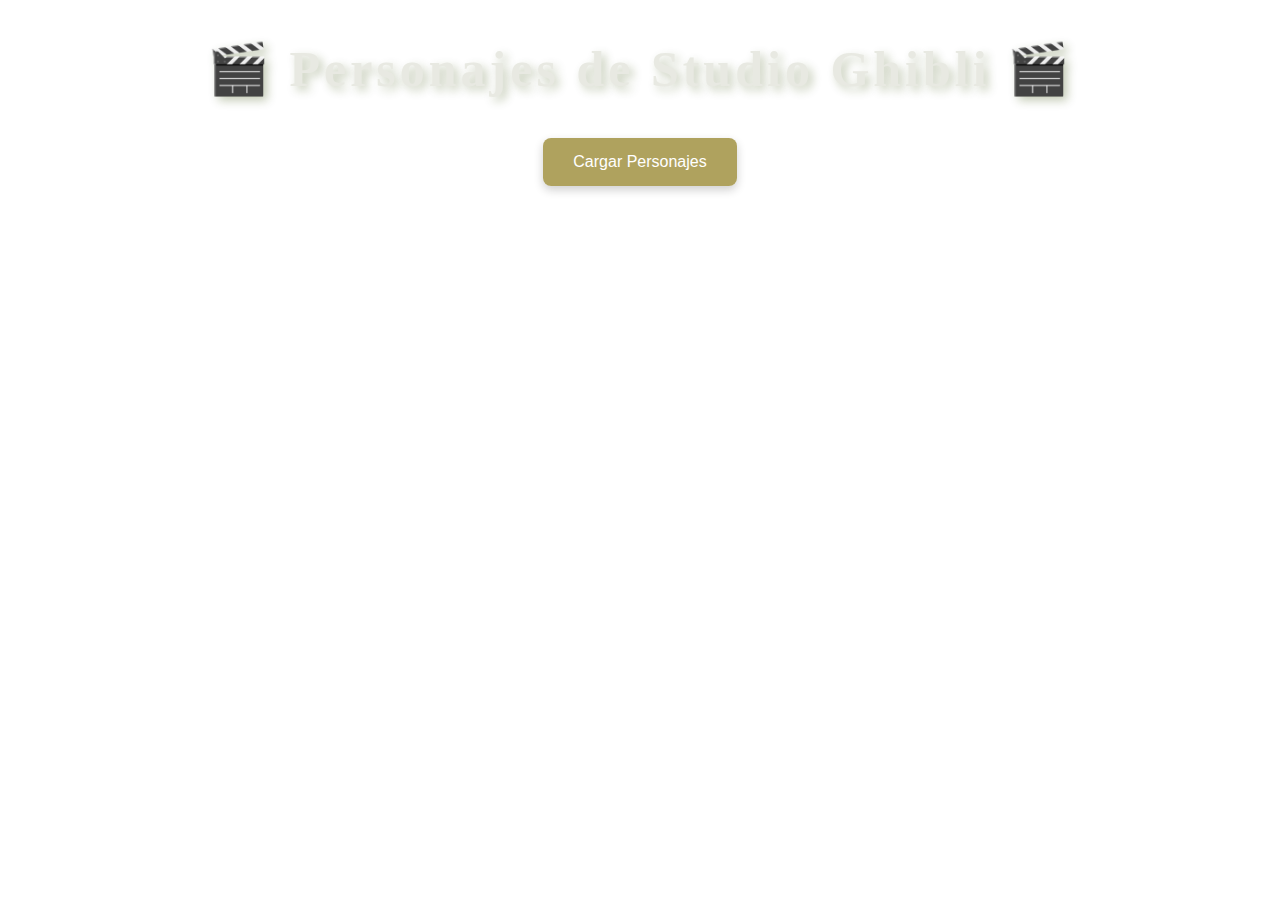
<file: Async-await/index.html>
<!DOCTYPE html>
<html lang="es">
<head>
  <meta charset="UTF-8" />
  <meta name="viewport" content=""/>
  <title>Personajes de Studio Ghibli</title>
  <link rel="stylesheet" href="style.css" />
</head>
<body>

  <h1>🎬 Personajes de Studio Ghibli 🎬 </h1>

  <button id="btn-cargar-personajes">Cargar Personajes</button>

  <div id="personajes"></div>

  <script src="app.js"></script>
</body>
</html>
</file>
<file: Async-await/style.css>
body {
  font-family: 'Segoe UI', Tahoma, Geneva, Verdana, sans-serif;
  /*background: linear-gradient(to right, #bebcb4, #776f58);*/
  margin: 0;
  padding: 0;
  color: #333;
  background-image: url('https://png.pngtree.com/thumb_back/fw800/background/20230519/pngtree-film-reel-and-projector-on-a-desk-image_2572768.jpg');
  background-size: 125%;
  }
  
h1 {
  font-family: 'Bangers', cursive;
  font-size: 50px;
  color: #e8e9e2;
  text-align: center;
  text-shadow: 4px 4px 10px rgba(58, 82, 13, 0.3);
  letter-spacing: 4px;
  margin: 40px 0;
}

button#btn-cargar-personajes {
  display: block;
  margin: 20px auto;
  padding: 15px 30px;
  background-color: #9e8f3cd3;
  color: white;
  font-size: 16px;
  border: none;
  border-radius: 8px;
  cursor: pointer;
  box-shadow: 0 4px 10px rgba(19, 18, 18, 0.2);
  transition: background-color 0.3s ease, transform 0.2s ease;
}

button#btn-cargar-personajes:hover {
  background-color: #546119;
  transform: scale(1.05);
}

#personajes {
  display: flex;
  flex-wrap: wrap;
  justify-content: center;
  gap: 30px;
  margin: 40px;
}

.personaje-card {
  background: linear-gradient(135deg, #ffffff, #f5f5f5);
  border-radius: 15px;
  width: 260px;
  overflow: hidden;
  box-shadow: 0 8px 20px rgba(0, 0, 0, 0.2);
  transition: transform 0.3s ease, box-shadow 0.3s ease;
  display: flex;
  flex-direction: column;
}

.personaje-card:hover {
  transform: translateY(-10px);
  box-shadow: 0 12px 25px rgba(0, 0, 0, 0.3);
}

.personaje-card img {
  width: 100%;
  height: 320px;
  object-fit: cover;
  border-bottom: 1px solid #ddd;
}

.personaje-info {
  padding: 15px;
  text-align: left;
  background-color: #ffffff;
}

.personaje-info h2 {
  margin: 0 0 10px;
  color: #333;
}

.personaje-info p {
  margin: 5px 0;
  font-size: 14px;
  color: #c0aeae;
}

.personaje-info p strong {
  color: #333;
}
</file>
